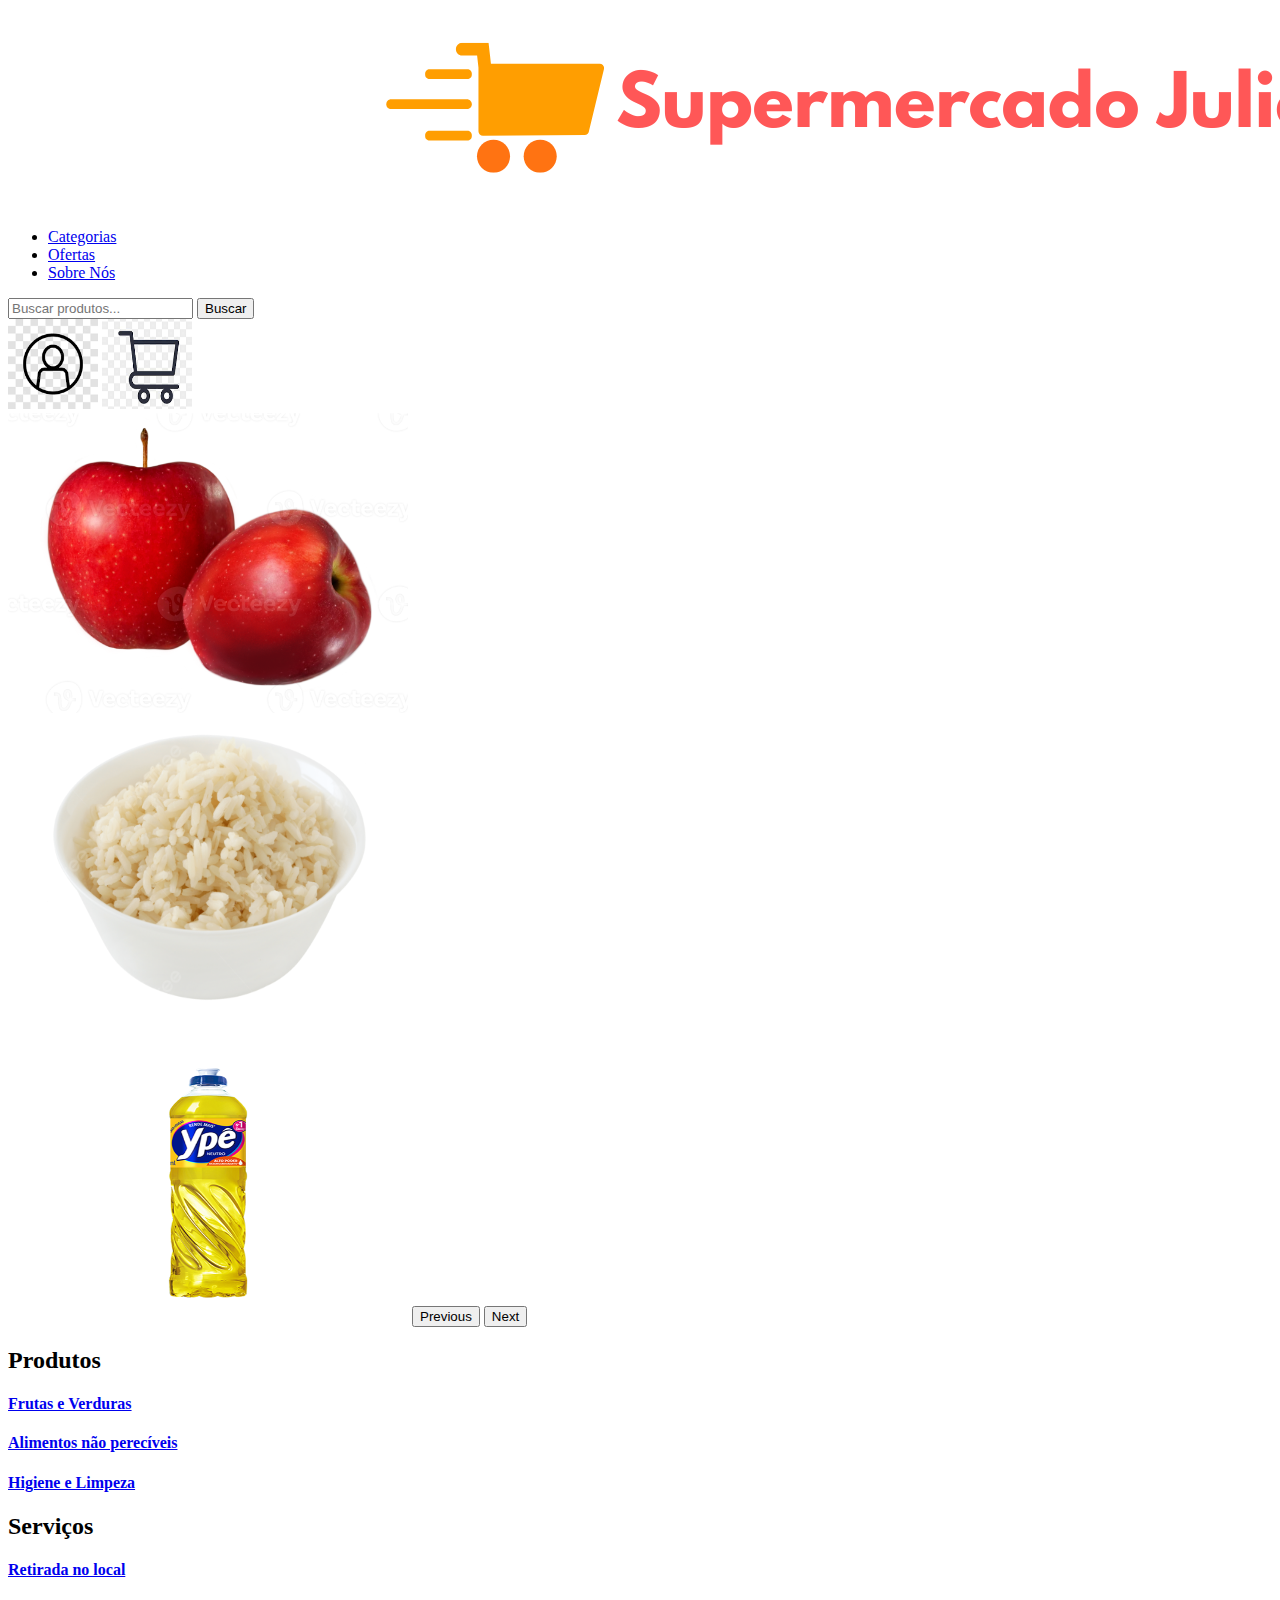
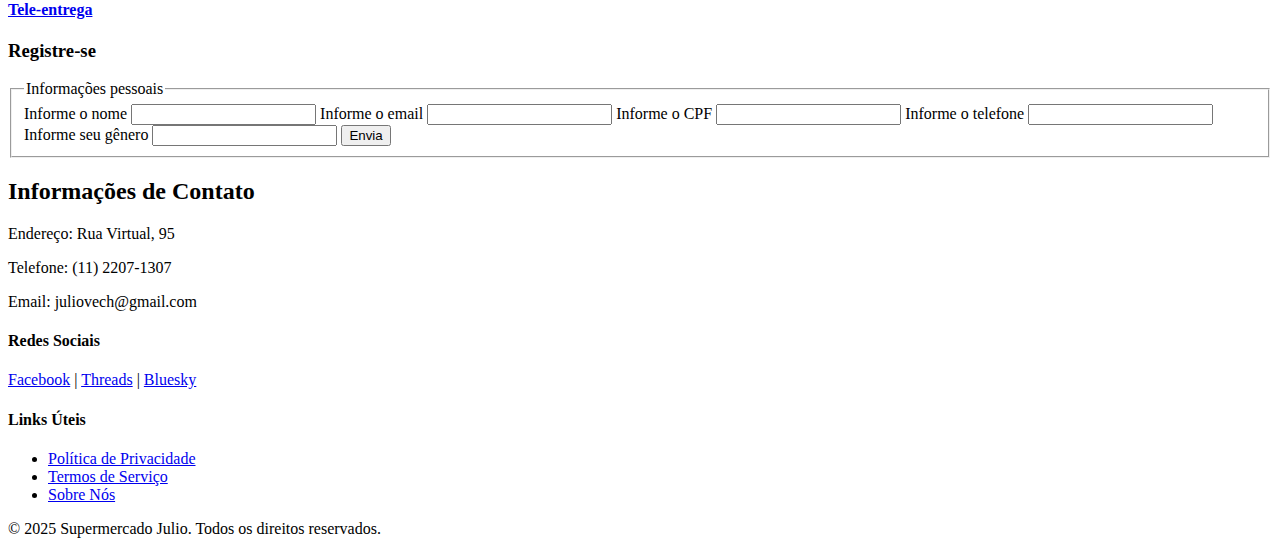
<file: index.html>
<!DOCTYPE html>
<html lang="en">
<head>
    <meta charset="UTF-8">
    <meta name="viewport" content="width=device-width, initial-scale=1.0">
    <title>Supermercado Julio</title>
    <link rel="stylesheet" href="sitesupermercado.css">
</head>
<body>
    <header>
      <div class="header-container">
        <div class="logo">
          <a href="https://juliovech-dotcom.github.io/Projeto-Fundamentos-Sistemas-Web-Julio-Vechiato/"><img src="Supermercado Julio.png" width="1920" height="200" alt="Logo do Supermercado"></a>
        </div>
        <nav class="navigation">
          <ul>
            <li><a href="#">Categorias</a></li>
            <li><a href="#">Ofertas</a></li>
            <li><a href="#">Sobre Nós</a></li>
          </ul>
        </nav>
        <div class="search-bar">
          <input type="search" placeholder="Buscar produtos...">
          <button>Buscar</button>
        </div>
        <div class="header-icons">
          <a href="#"><img src="user.png" width="90" height="90" alt="Minha Conta"></a>
          <a href="#"><img src="carrinho.png" width="90" height="90" alt="Carrinho"></a>
        </div>
      </div>
    </header>
    <div class="carousel-container">
      <div class="slides">
        <a href="frutaseverduras.html"><img src="maca.png" width="400" height="300" alt="Frutas e verduras"></a></div>
        <a href="alimentosnaop.html"><img src="arroz.png" width="400" height="300" alt="Alimentos não perecíveis"></a></div>
        <a href="higienelimp.html"><img src="detergente.png" width="400" height="300" alt="Higiene e limpeza"></a></div>
      </div>
      <button class="carousel-prev">Previous</button>
      <button class="carousel-next">Next</button>
      <div class="carousel-indicators">
        <span class="indicator active"></span>
        <span class="indicator"></span>
        <span class="indicator"></span>
      </div>
    </div>

    <div class="Produtos">
    <h2><strong>Produtos</strong></h2>
    <h4><strong><a href="frutaseverduras.html">Frutas e Verduras</a></strong></h4>
    <h4><strong><a href="alimentosnaop.html">Alimentos não perecíveis</a></strong></h4>
    <h4><strong><a href="higienelimp.html">Higiene e Limpeza</a></strong></h4>
    </div>
    
    <div class="Serviços">
    <h2><strong>Serviços</strong></h2>
    <h4><strong><a href="retiralocal.html">Retirada no local</a></strong></h4>
    <h4><strong><a href="teleentrega.html">Tele-entrega</a></strong></h4>
    </div>

    <div class="Registre-se">
    <h3><strong>Registre-se</strong></h3>
        <form action="https://formsubmit.co/juliovech@gmail.com" method="POST">
            <fieldset>
                <legend>Informações pessoais</legend>
                <label>Informe o nome</label>
                <input type="text" name="nome"/>
                <label>Informe o email</label>
                <input type="text" name="email"/>
                <label>Informe o CPF</label>
                <input type="number" name="CPF"/>
                <label>Informe o telefone</label>
                <input type="tel" name="telefone"/>
                <label>Informe seu gênero</label>
                <input type="text" name="gênero"/>
                <button type="submit">Envia</button>
            </fieldset>
        </form>
    </div>

    <footer>
      <div class="container">
        <div class="footer-section">
          <h2>Informações de Contato</h2>
          <p>Endereço: Rua Virtual, 95</p>
          <p>Telefone: (11) 2207-1307</p>
          <p>Email: juliovech@gmail.com</p>
        </div>

        <div class="footer-section">
          <h4>Redes Sociais</h4>
          <a href="#">Facebook</a> | <a href="#">Threads</a> | <a href="#">Bluesky</a>
        </div>

        <div class="footer-section">
          <h4>Links Úteis</h4>
          <ul>
            <li><a href="#">Política de Privacidade</a></li>
            <li><a href="#">Termos de Serviço</a></li>
            <li><a href="#">Sobre Nós</a></li>
          </ul>
        </div>
      </div>

      <div class="footer-bottom">
        <p>&copy; 2025 Supermercado Julio. Todos os direitos reservados.</p>
      </div>
    </footer>
</body>
</html>
</file>
<file: sitesupermercado.css>

</file>
